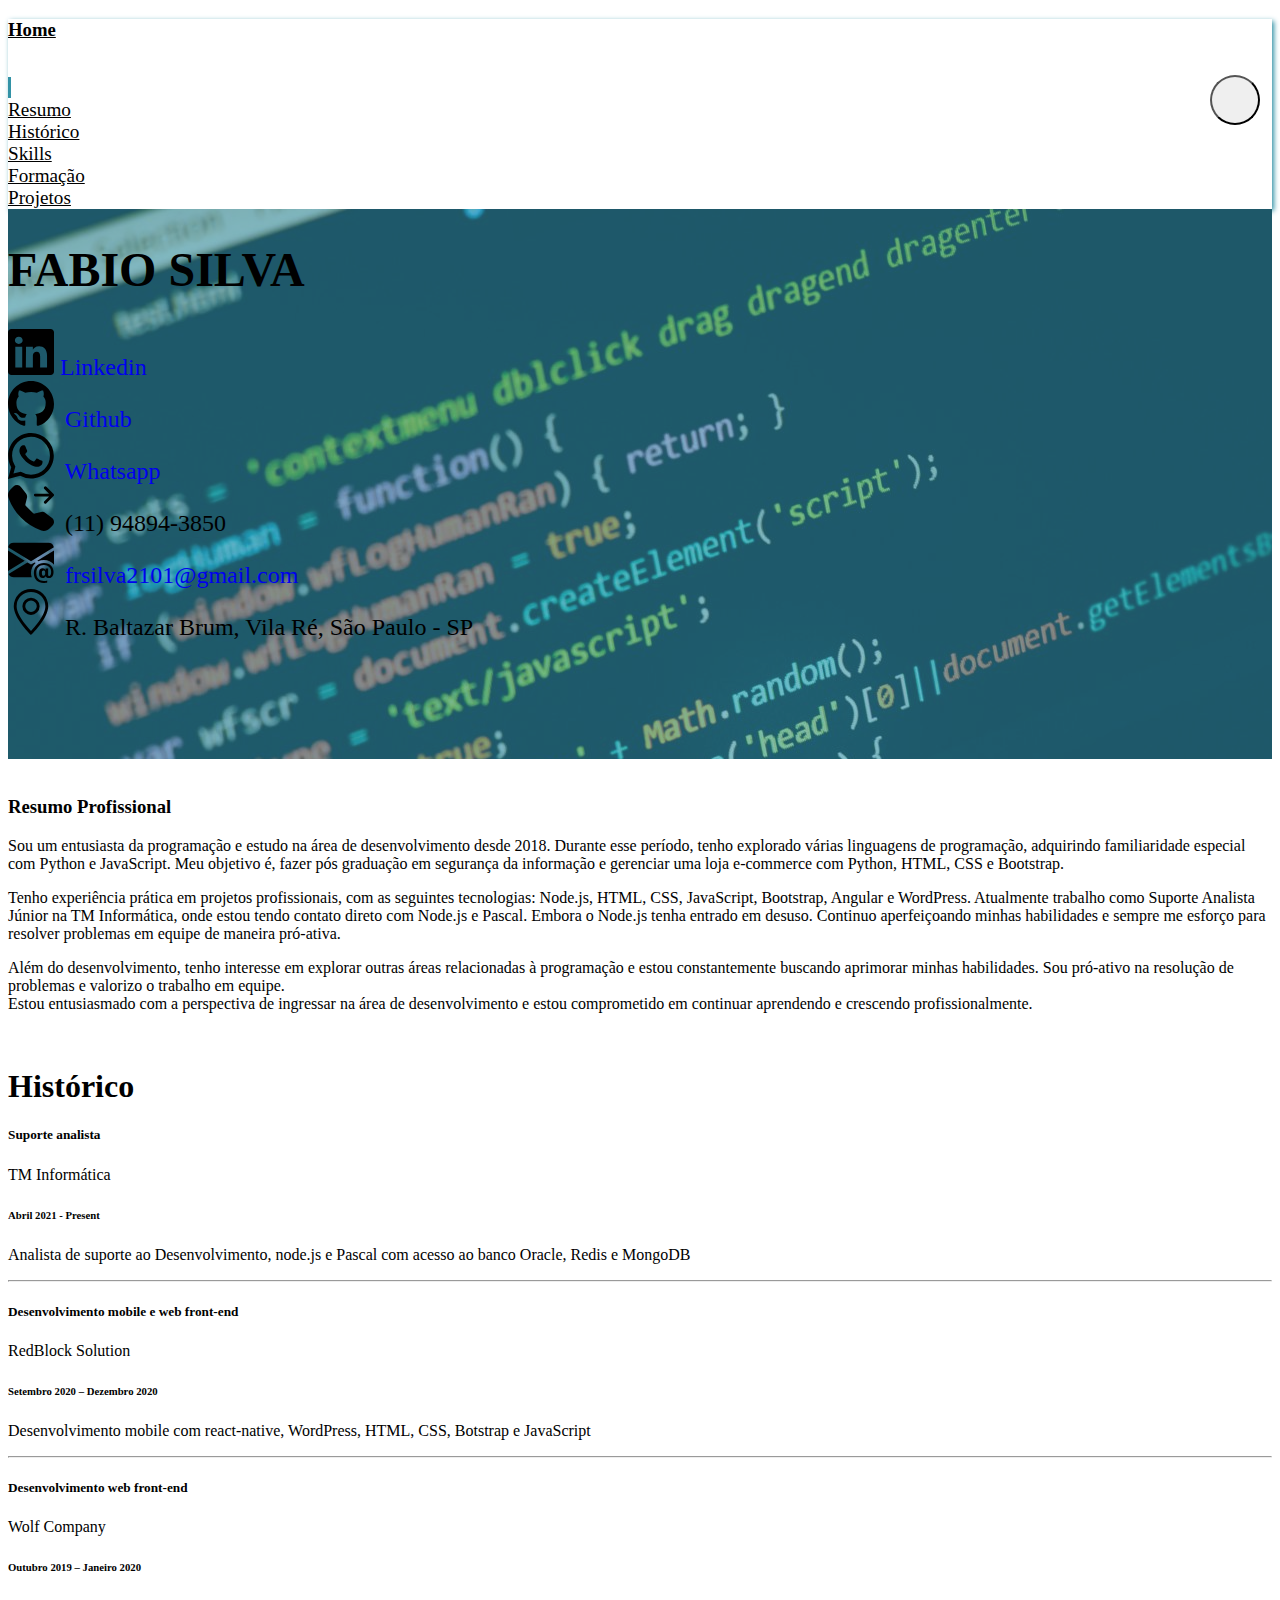
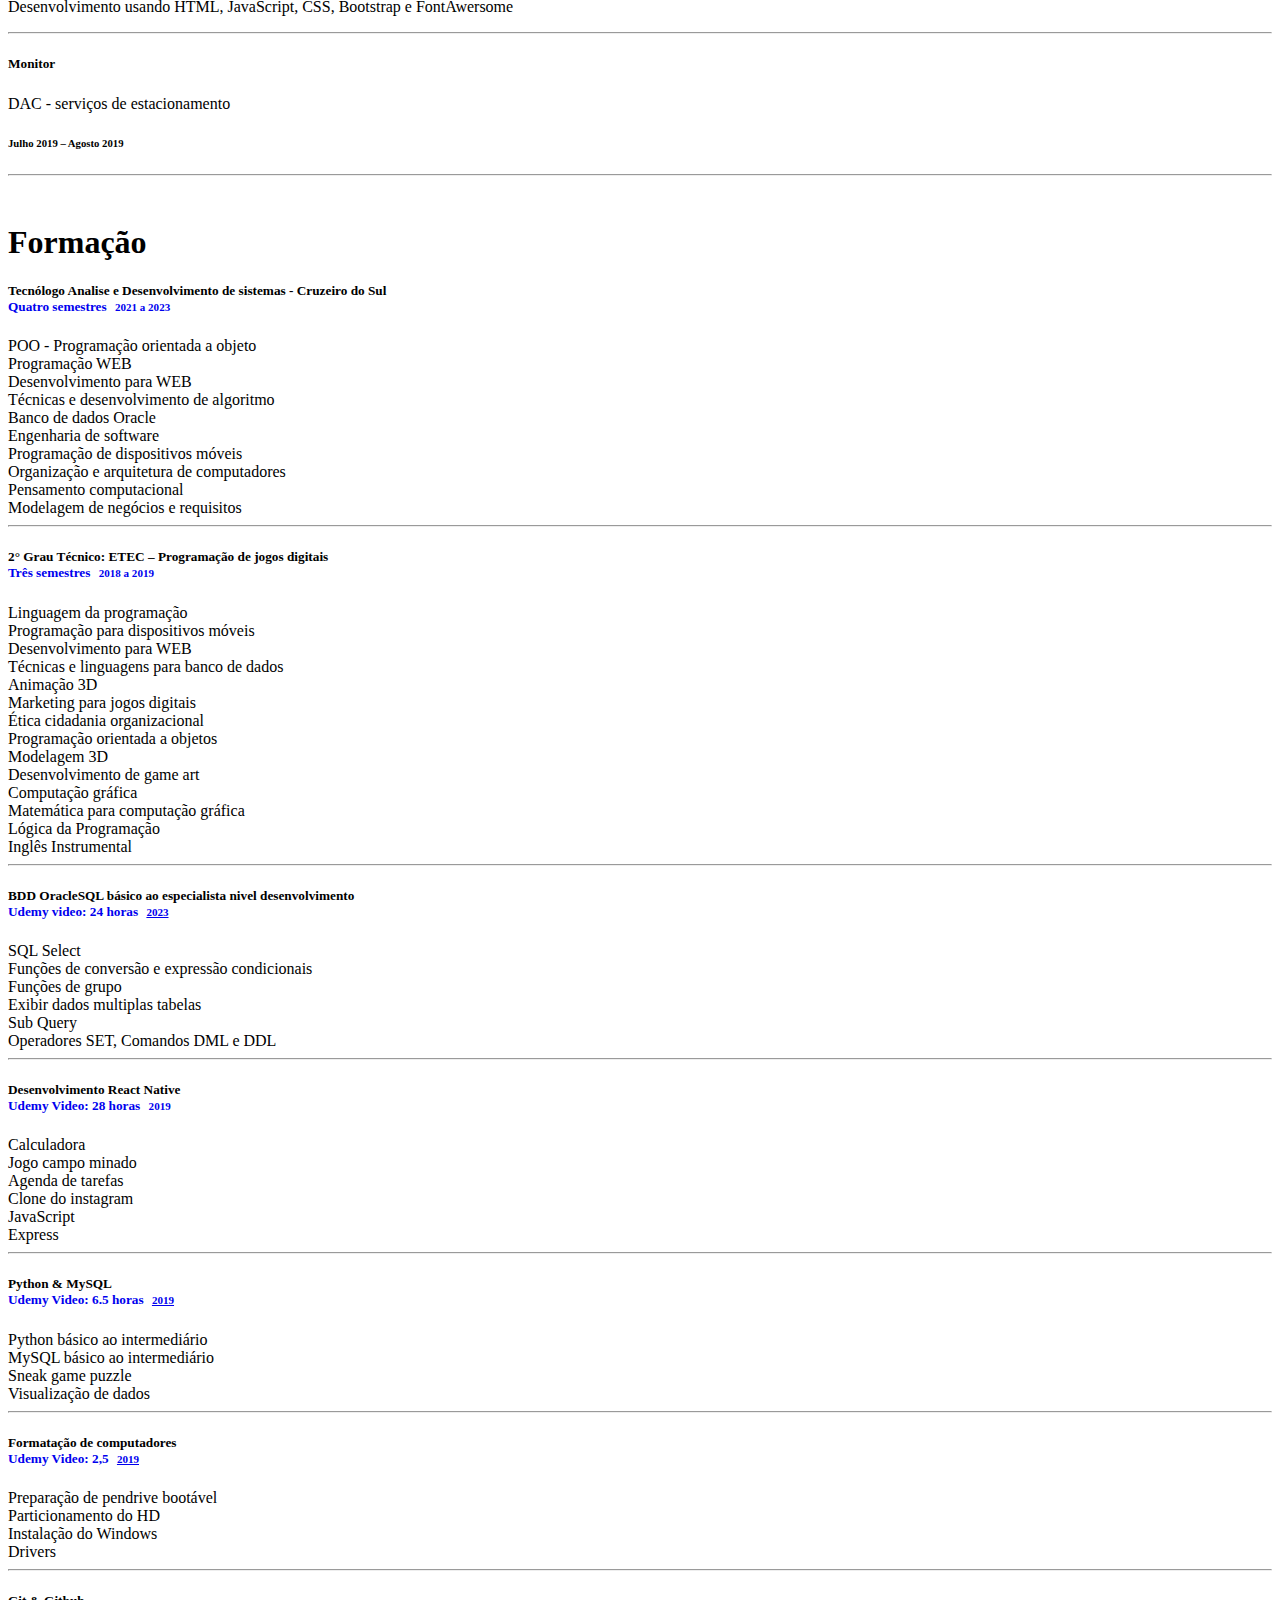
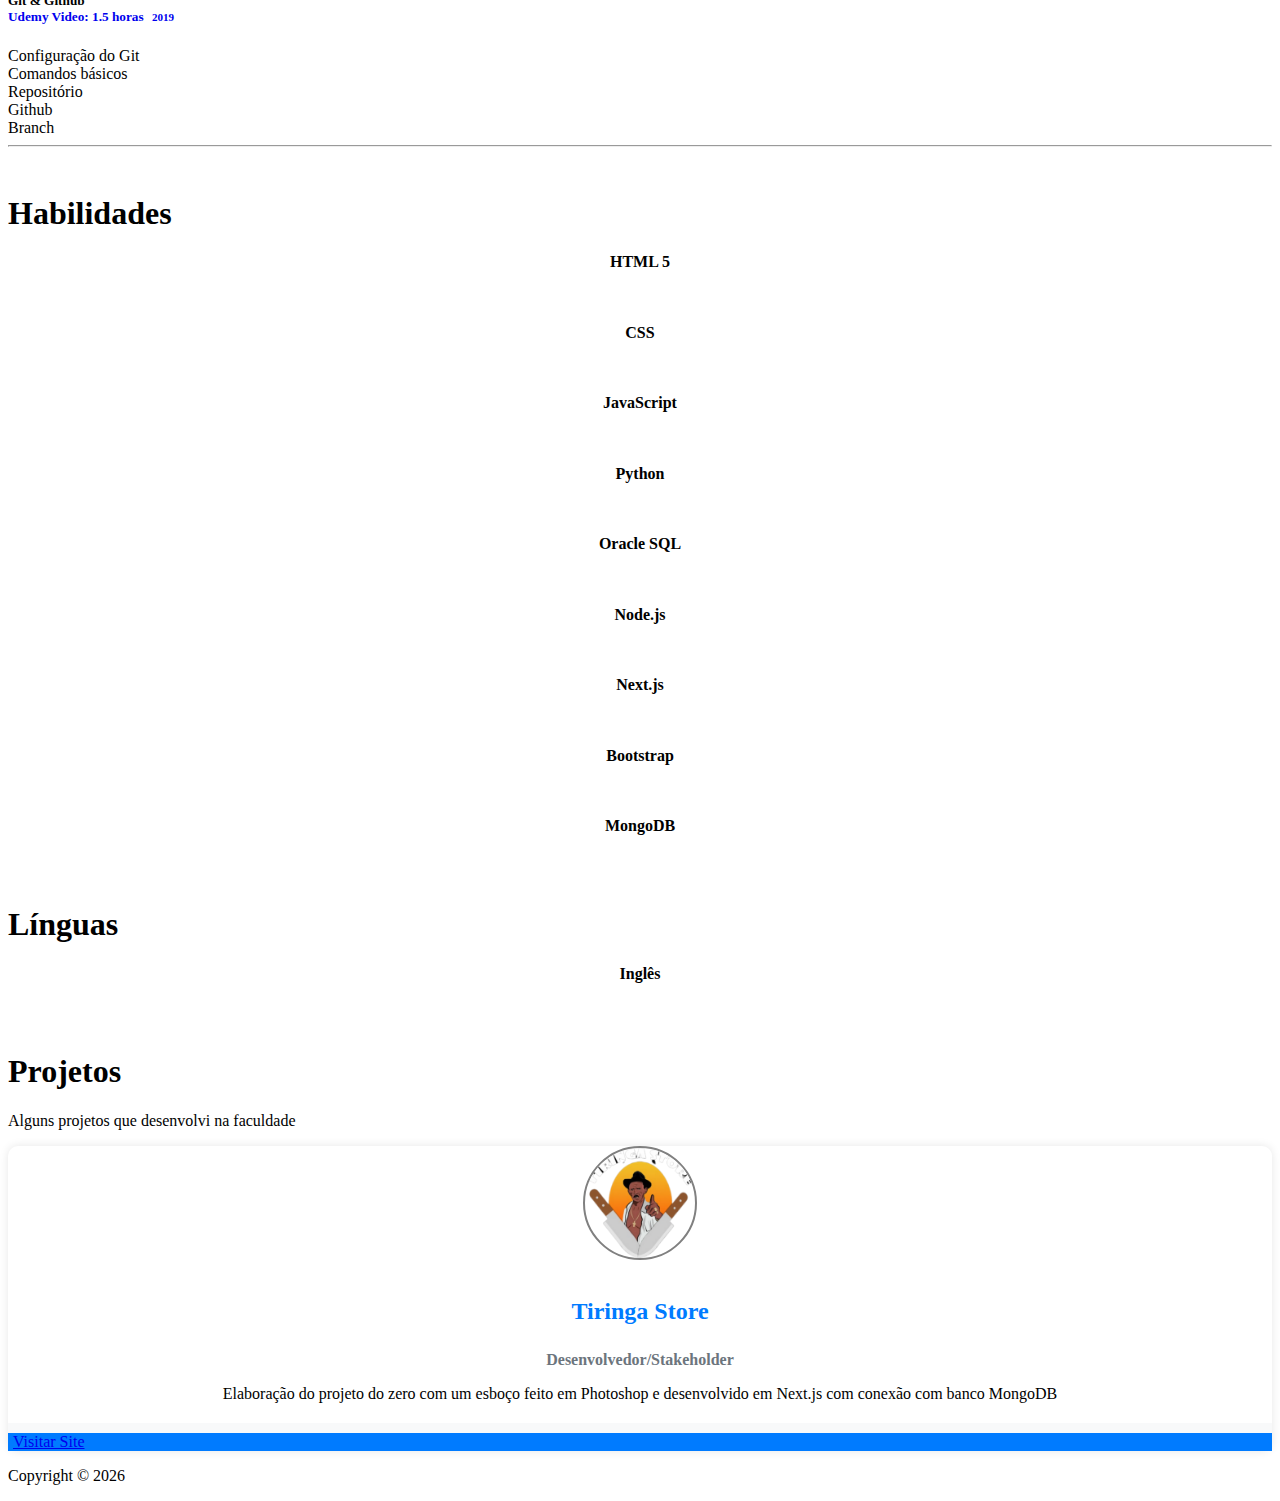
<file: project/index.html>
<!doctype html>
<html lang="en">

<head>
    <!-- Required meta tags -->
    <meta charset="utf-8">
    <!-- <meta name="viewport" content="width=device-width, initial-scale=1, shrink-to-fit=no"> -->
    <meta name="viewport" content="width=device-width, initial-scale=1">
    <script src="https://code.jquery.com/jquery-3.6.0.min.js"></script>

    <!-- Bootstrap CSS -->
    <!-- CSS only -->
    <link href="https://cdn.jsdelivr.net/npm/bootstrap@5.0.0-beta3/dist/css/bootstrap.min.css" rel="stylesheet"
        integrity="sha384-eOJMYsd53ii+scO/bJGFsiCZc+5NDVN2yr8+0RDqr0Ql0h+rP48ckxlpbzKgwra6" crossorigin="anonymous">
    <link rel="stylesheet" href="../css/style.css">
    <link rel="stylesheet" href="https://use.fontawesome.com/releases/v5.5.0/css/all.css"
        integrity="sha384-B4dIYHKNBt8Bc12p+WXckhzcICo0wtJAoU8YZTY5qE0Id1GSseTk6S+L3BlXeVIU" crossorigin="anonymous">
    <!-- Bootstrap 5.3 -->
    <script src="https://cdn.jsdelivr.net/npm/bootstrap@5.3.0-alpha3/dist/js/bootstrap.bundle.min.js"
        integrity="sha384-ENjdO4Dr2bkBIFxQpeoTz1HIcje39Wm4jDKdf19U8gI4ddQ3GYNS7NTKfAdVQSZe"
        crossorigin="anonymous"></script>
    <link href="https://cdn.jsdelivr.net/npm/bootstrap@5.3.0-alpha3/dist/css/bootstrap.min.css" rel="stylesheet"
        integrity="sha384-KK94CHFLLe+nY2dmCWGMq91rCGa5gtU4mk92HdvYe+M/SXH301p5ILy+dN9+nJOZ" crossorigin="anonymous">
    <!--Font awersome 5.15-->
    <link rel="stylesheet" href="https://cdnjs.cloudflare.com/ajax/libs/font-awesome/5.15.3/css/all.min.css"
        integrity="sha384-ZyHJiLdDlVJWWRRXl0FhxR2r3Pg3m2xrkkwPAd5+XmAdtv2fVnN54j64G1wO9qRr" crossorigin="anonymous">

    <title>Fabio Silva</title>
    <link rel="icon" type="image/x-icon" href="../img/icon.ico" />
</head>

<body id="home" data-spy="scroll" data-target="#main-nav">

    <nav id="main-nav" class="navbar dark-mode-div navbar-expand-sm fixed-top py-1">
        <button id="theme-toggle" class="theme-toggle">
            <i class="fas fa-moon"></i>
        </button>
        <div class="container">
            <a href="#home" class="navbar-brand p-0">
                <h3 class="d-inline align-middle">Home</h3>
            </a>
            <button class="navbar-toggler" data-toggle="collapse" data-target="#navBarCollapse">
                <span class="navbar-toggler-icon"></span>
            </button>
            <div class="collapse navbar-collapse " id="navBarCollapse">
                <ul class="navbar-nav ml-auto">
                    <li class="nav-item p-0 m-0">
                        <a href="#home" class="nav-link active">
                            <span class="fas fa-home"></span>
                        </a>
                    </li>
                    <li class="nav-item p-0 m-0">
                        <a href="#resumo" class="nav-link">Resumo</a>
                    </li>
                    <li class="nav-item p-0">
                        <a href="#history" class="nav-link">Histórico</a>
                    </li>
                    <li class="nav-item p-0">
                        <a href="#skills" class="nav-link">Skills</a>
                    </li>
                    <li class="nav-item p-0">
                        <a href="#formation" class="nav-link">Formação</a>
                    </li>
                    <li class="nav-item p-0">
                        <a href="#projetos" class="nav-link">Projetos</a>
                    </li>
                </ul>
            </div>
        </div>
    </nav>

    <!-- ìnicio -->
    <section id="showcase" class="py-5 mt-5">
        <div class="primary-overlay text-white">
            <div class="container">
                <div class="row justify-content-center">
                    <div class="col-lg-12 text-center" style="text-align-last: left;">
                        <div class="info">
                            <h1 class="display-1 mt-5 p-1">
                                FABIO SILVA
                            </h1>
                            <div>
                                <div class="justify-content-center col-md-8 py-1">
                                    <div class="text-white">
                                        <svg xmlns="http://www.w3.org/2000/svg" width="46" height="46"
                                            fill="currentColor" class="bi bi-linkedin" viewBox="0 0 16 16">
                                            <path
                                                d="M0 1.146C0 .513.526 0 1.175 0h13.65C15.474 0 16 .513 16 1.146v13.708c0 .633-.526 1.146-1.175 1.146H1.175C.526 16 0 15.487 0 14.854V1.146zm4.943 12.248V6.169H2.542v7.225h2.401zm-1.2-8.212c.837 0 1.358-.554 1.358-1.248-.015-.709-.52-1.248-1.342-1.248-.822 0-1.359.54-1.359 1.248 0 .694.521 1.248 1.327 1.248h.016zm4.908 8.212V9.359c0-.216.016-.432.08-.586.173-.431.568-.878 1.232-.878.869 0 1.216.662 1.216 1.634v3.865h2.401V9.25c0-2.22-1.184-3.252-2.764-3.252-1.274 0-1.845.7-2.165 1.193v.025h-.016a5.54 5.54 0 0 1 .016-.025V6.169h-2.4c.03.678 0 7.225 0 7.225h2.4z" />
                                        </svg>
                                        <a style="text-decoration: none;"
                                            href="https://www.linkedin.com/in/fabio-rodrigues-da-silva-308a53185/"
                                            target="_blank" class="text-white">Linkedin</a>
                                    </div>
                                </div>
                                <div class="justify-content-center col-md-8 py-1">
                                    <div class="text-white">
                                        <i><svg xmlns="http://www.w3.org/2000/svg" width="46" height="46"
                                                fill="currentColor" class="bi bi-github" viewBox="0 0 16 16">
                                                <path
                                                    d="M8 0C3.58 0 0 3.58 0 8c0 3.54 2.29 6.53 5.47 7.59.4.07.55-.17.55-.38 0-.19-.01-.82-.01-1.49-2.01.37-2.53-.49-2.69-.94-.09-.23-.48-.94-.82-1.13-.28-.15-.68-.52-.01-.53.63-.01 1.08.58 1.23.82.72 1.21 1.87.87 2.33.66.07-.52.28-.87.51-1.07-1.78-.2-3.64-.89-3.64-3.95 0-.87.31-1.59.82-2.15-.08-.2-.36-1.02.08-2.12 0 0 .67-.21 2.2.82.64-.18 1.32-.27 2-.27.68 0 1.36.09 2 .27 1.53-1.04 2.2-.82 2.2-.82.44 1.1.16 1.92.08 2.12.51.56.82 1.27.82 2.15 0 3.07-1.87 3.75-3.65 3.95.29.25.54.73.54 1.48 0 1.07-.01 1.93-.01 2.2 0 .21.15.46.55.38A8.012 8.012 0 0 0 16 8c0-4.42-3.58-8-8-8z">
                                                </path>
                                            </svg></i>
                                        <a href="https://github.com/Fabio2000" target="_blank" class="text-white"
                                            style="text-decoration: none;">Github</a>
                                    </div>
                                </div>
                                <div class="justify-content-center col-md-8 py-1">
                                    <div class="text-white">
                                        <i class=""><svg xmlns="http://www.w3.org/2000/svg" width="46" height="46"
                                                fill="currentColor" class="bi bi-whatsapp" viewBox="0 0 16 16">
                                                <path
                                                    d="M13.601 2.326A7.854 7.854 0 0 0 7.994 0C3.627 0 .068 3.558.064 7.926c0 1.399.366 2.76 1.057 3.965L0 16l4.204-1.102a7.933 7.933 0 0 0 3.79.965h.004c4.368 0 7.926-3.558 7.93-7.93A7.898 7.898 0 0 0 13.6 2.326zM7.994 14.521a6.573 6.573 0 0 1-3.356-.92l-.24-.144-2.494.654.666-2.433-.156-.251a6.56 6.56 0 0 1-1.007-3.505c0-3.626 2.957-6.584 6.591-6.584a6.56 6.56 0 0 1 4.66 1.931 6.557 6.557 0 0 1 1.928 4.66c-.004 3.639-2.961 6.592-6.592 6.592zm3.615-4.934c-.197-.099-1.17-.578-1.353-.646-.182-.065-.315-.099-.445.099-.133.197-.513.646-.627.775-.114.133-.232.148-.43.05-.197-.1-.836-.308-1.592-.985-.59-.525-.985-1.175-1.103-1.372-.114-.198-.011-.304.088-.403.087-.088.197-.232.296-.346.1-.114.133-.198.198-.33.065-.134.034-.248-.015-.347-.05-.099-.445-1.076-.612-1.47-.16-.389-.323-.335-.445-.34-.114-.007-.247-.007-.38-.007a.729.729 0 0 0-.529.247c-.182.198-.691.677-.691 1.654 0 .977.71 1.916.81 2.049.098.133 1.394 2.132 3.383 2.992.47.205.84.326 1.129.418.475.152.904.129 1.246.08.38-.058 1.171-.48 1.338-.943.164-.464.164-.86.114-.943-.049-.084-.182-.133-.38-.232z" />
                                            </svg></i>
                                        <a href="https://wa.me/+5511948943850" target="_blank" class="text-white"
                                            style="text-decoration: none;">Whatsapp</a>
                                    </div>
                                </div>
                                <div class="justify-content-center col-md-8 py-1">
                                    <div class="text-white">
                                        <i class=""><svg xmlns="http://www.w3.org/2000/svg" width="46" height="46"
                                                fill="currentColor" class="bi bi-telephone-forward-fill"
                                                viewBox="0 0 16 16">
                                                <path fill-rule="evenodd"
                                                    d="M1.885.511a1.745 1.745 0 0 1 2.61.163L6.29 2.98c.329.423.445.974.315 1.494l-.547 2.19a.678.678 0 0 0 .178.643l2.457 2.457a.678.678 0 0 0 .644.178l2.189-.547a1.745 1.745 0 0 1 1.494.315l2.306 1.794c.829.645.905 1.87.163 2.611l-1.034 1.034c-.74.74-1.846 1.065-2.877.702a18.634 18.634 0 0 1-7.01-4.42 18.634 18.634 0 0 1-4.42-7.009c-.362-1.03-.037-2.137.703-2.877L1.885.511zm10.761.135a.5.5 0 0 1 .708 0l2.5 2.5a.5.5 0 0 1 0 .708l-2.5 2.5a.5.5 0 0 1-.708-.708L14.293 4H9.5a.5.5 0 0 1 0-1h4.793l-1.647-1.646a.5.5 0 0 1 0-.708z" />
                                            </svg></i>
                                        <span>(11) 94894-3850</span>
                                    </div>
                                </div>

                                <div class=" justify-content-center col-md-8 py-1">
                                    <div class="text-white">
                                        <i><svg xmlns="http://www.w3.org/2000/svg" width="46" height="46"
                                                fill="currentColor" class="bi bi-envelope-at-fill" viewBox="0 0 16 16">
                                                <path
                                                    d="M2 2A2 2 0 0 0 .05 3.555L8 8.414l7.95-4.859A2 2 0 0 0 14 2H2Zm-2 9.8V4.698l5.803 3.546L0 11.801Zm6.761-2.97-6.57 4.026A2 2 0 0 0 2 14h6.256A4.493 4.493 0 0 1 8 12.5a4.49 4.49 0 0 1 1.606-3.446l-.367-.225L8 9.586l-1.239-.757ZM16 9.671V4.697l-5.803 3.546.338.208A4.482 4.482 0 0 1 12.5 8c1.414 0 2.675.652 3.5 1.671Z" />
                                                <path
                                                    d="M15.834 12.244c0 1.168-.577 2.025-1.587 2.025-.503 0-1.002-.228-1.12-.648h-.043c-.118.416-.543.643-1.015.643-.77 0-1.259-.542-1.259-1.434v-.529c0-.844.481-1.4 1.26-1.4.585 0 .87.333.953.63h.03v-.568h.905v2.19c0 .272.18.42.411.42.315 0 .639-.415.639-1.39v-.118c0-1.277-.95-2.326-2.484-2.326h-.04c-1.582 0-2.64 1.067-2.64 2.724v.157c0 1.867 1.237 2.654 2.57 2.654h.045c.507 0 .935-.07 1.18-.18v.731c-.219.1-.643.175-1.237.175h-.044C10.438 16 9 14.82 9 12.646v-.214C9 10.36 10.421 9 12.485 9h.035c2.12 0 3.314 1.43 3.314 3.034v.21Zm-4.04.21v.227c0 .586.227.8.581.8.31 0 .564-.17.564-.743v-.367c0-.516-.275-.708-.572-.708-.346 0-.573.245-.573.791Z" />
                                            </svg></i>
                                        <a href="mailto:frsilva2101@gmail.com" target="_blank" style="text-decoration: none;"
                                            class="text-white">frsilva2101@gmail.com</a>
                                    </div>
                                </div>
                                <div class="py-1">
                                    <div class="text-white">
                                        <i><svg xmlns="http://www.w3.org/2000/svg" width="46" height="46"
                                                fill="currentColor" class="bi bi-geo-alt" viewBox="0 0 16 16">
                                                <path
                                                    d="M12.166 8.94c-.524 1.062-1.234 2.12-1.96 3.07A31.493 31.493 0 0 1 8 14.58a31.481 31.481 0 0 1-2.206-2.57c-.726-.95-1.436-2.008-1.96-3.07C3.304 7.867 3 6.862 3 6a5 5 0 0 1 10 0c0 .862-.305 1.867-.834 2.94zM8 16s6-5.686 6-10A6 6 0 0 0 2 6c0 4.314 6 10 6 10z" />
                                                <path
                                                    d="M8 8a2 2 0 1 1 0-4 2 2 0 0 1 0 4zm0 1a3 3 0 1 0 0-6 3 3 0 0 0 0 6z" />
                                            </svg></i>
                                        R. Baltazar Brum, Vila Ré, São Paulo - SP
                                    </div>
                                </div>
                            </div>
                        </div>
                    </div>
                </div>
            </div>
        </div>
    </section>


    <!-- resumo -->
    <section id="resumo" class="bg-dark text-white py-5">
        <div class="container">
            <div class="row">
                <div class="col">
                    <div class="d-flex justify-content-center">
                        <div class="d-flex mb-4">
                            <i class="far fa-edit fa-2x pr-2"></i>
                            <h3>Resumo Profissional</h3>
                        </div>
                    </div>
                    <div class="d-flex">
                        <p class="lead">
                            Sou um entusiasta da programação e estudo na área de desenvolvimento desde 2018. Durante
                            esse período,
                            tenho explorado várias linguagens de programação, adquirindo familiaridade especial com
                            Python e
                            JavaScript. Meu objetivo é, fazer pós graduação em segurança da informação e gerenciar uma
                            loja e-commerce
                            com Python, HTML, CSS e Bootstrap.
                        </p>
                    </div>

                    <div class="d-flex">
                        <p>
                            Tenho experiência prática em projetos profissionais, com as
                            seguintes
                            tecnologias: Node.js, HTML, CSS, JavaScript, Bootstrap, Angular e WordPress. Atualmente
                            trabalho como
                            Suporte Analista Júnior na TM Informática, onde estou tendo contato direto com Node.js e
                            Pascal.
                            Embora o Node.js
                            tenha entrado em desuso. Continuo aperfeiçoando minhas habilidades e sempre me esforço para
                            resolver
                            problemas em equipe de maneira pró-ativa.
                        </p>
                    </div>
                    <div class="d-flex">
                        <p>
                            Além do desenvolvimento, tenho interesse em explorar outras áreas relacionadas à programação
                            e estou
                            constantemente buscando aprimorar minhas habilidades. Sou pró-ativo na resolução de
                            problemas e valorizo o
                            trabalho em equipe.<br>
                            Estou entusiasmado com a perspectiva de ingressar na área de desenvolvimento e estou
                            comprometido em
                            continuar aprendendo e crescendo profissionalmente.
                        </p>
                    </div>
                </div>

            </div>
        </div>


        </div>
    </section>

    <!-- Histórico e skills -->
    <section id="historyeducationskills">
        <div class="container">
            <div class="row">
                <div id="historico" class="col-md-8">
                    <div class="row">
                        <div id="history" class="col text-center">
                            <div class="m-5">
                                <div class="d-flex">
                                    <i class="fas fa-briefcase fa-3x pr-3 text-primary"></i>
                                    <h1 class="text-primary pb-3">
                                        Histórico
                                    </h1>
                                </div>
                                <div class="d-flex">
                                    <div class="container">
                                        <div class="row">
                                            <div>
                                                <div>
                                                    <div class="col-12 text-left dark-mode-div">
                                                        <h5>
                                                            Suporte analista
                                                        </h5>
                                                        <p>TM Informática</p>
                                                    </div>
                                                    <div class="col-12 text-left dark-mode-div">
                                                        <h6 class="text-primary">Abril 2021 - Present</h6>
                                                    </div>
                                                    <div class="col-12 text-start lead">
                                                        <p>Analista de suporte ao Desenvolvimento, node.js e Pascal com
                                                            acesso ao banco Oracle,
                                                            Redis e MongoDB
                                                        </p>
                                                    </div>
                                                </div>
                                                <hr>
                                                <div>
                                                    <div class="col-12 title dark-mode-div">
                                                        <h5>
                                                            Desenvolvimento mobile e web front-end
                                                        </h5>
                                                        <p>RedBlock Solution
                                                        </p>
                                                    </div>
                                                    <div class="col-12 text-left dark-mode-div">
                                                        <h6 class="text-primary">Setembro 2020 – Dezembro 2020</h6>
                                                    </div>
                                                    <div class="col-12 text-start lead">
                                                        <p>Desenvolvimento mobile com react-native, WordPress, HTML,
                                                            CSS, Botstrap e JavaScript
                                                        </p>
                                                    </div>
                                                    <hr>
                                                </div>
                                                <div class="col-12 text-left dark-mode-div">
                                                    <h5>
                                                        Desenvolvimento web front-end
                                                    </h5>
                                                    <p>Wolf Company</p>
                                                </div>
                                                <div class="col-12 text-left dark-mode-div">
                                                    <h6 class="text-primary">Outubro 2019 – Janeiro 2020</h6>
                                                </div>
                                                <div class="col-12 text-start lead">
                                                    <p> Desenvolvimento usando HTML, JavaScript, CSS, Bootstrap e
                                                        FontAwersome
                                                    </p>
                                                </div>
                                                <hr>
                                            </div>
                                            <div>
                                                <div class="col-12 text-left dark-mode-div">
                                                    <h5>
                                                        Monitor
                                                    </h5>
                                                    <p>DAC - serviços de estacionamento</p>
                                                </div>
                                                <div class="col-12 text-left dark-mode-div">
                                                    <h6 class="text-primary">Julho 2019 – Agosto 2019</h6>
                                                </div>

                                                <hr>
                                            </div>
                                        </div>
                                    </div>
                                </div>
                            </div>
                        </div>
                    </div>

                    <div id="education" class="col text-center">
                        <div class="m-5">
                            <div class="d-flex">
                                <i class="fas fa-graduation-cap fa-3x pr-3 text-primary"></i>
                                <h1 class="text-primary pb-3">
                                    Formação
                                </h1>
                            </div>
                        </div>
                        <div class="d-flex">
                            <div class="container">
                                <div class="row">
                                    <div id="formation">
                                        <div>
                                            <div class="col-12 title dark-mode-div">
                                                <h5>
                                                    Tecnólogo Analise e Desenvolvimento de sistemas - Cruzeiro do
                                                    Sul<br>
                                                    <a href="#" style="text-decoration: none;">Quatro
                                                        semestres</a>
                                                    <a href="#" style="text-decoration: none;"
                                                        class="btn btn-outline-light ">
                                                        <i class="fas fa-cloud-download-alt "></i>
                                                        <small> 2021 a 2023</small>
                                                    </a>
                                                </h5>
                                            </div>
                                            <div class="col-12 text-left dark-mode-div">
                                                <ul>
                                                    <li class="dark-mode-item">POO - Programação orientada a objeto</li>
                                                    <li class="dark-mode-item">Programação WEB</li>
                                                    <li class="dark-mode-item">Desenvolvimento para WEB</li>
                                                    <li class="dark-mode-item">Técnicas e desenvolvimento de algoritmo
                                                    </li>
                                                    <li class="dark-mode-item">Banco de dados Oracle</li>
                                                    <li class="dark-mode-item">Engenharia de software</li>
                                                    <li class="dark-mode-item">Programação de dispositivos móveis</li>
                                                    <li class="dark-mode-item">Organização e arquitetura de computadores
                                                    </li>
                                                    <li class="dark-mode-item">Pensamento computacional</li>
                                                    <li class="dark-mode-item">Modelagem de negócios e requisitos</li>
                                                </ul>
                                            </div>

                                            <hr>
                                        </div>
                                        <div class="col-12 text-left dark-mode-div">
                                            <h5>
                                                2° Grau Técnico: ETEC – Programação de jogos digitais <br>
                                                <a style="text-decoration: none;"target="_blank"
                                                    href="https://drive.google.com/file/d/1DjtVmll8HXB3UR7dczctitbvIbwYzZJ3/view?usp=sharing">Três
                                                    semestres</a>
                                                <a style="text-decoration: none;"target="_blank"
                                                    href="https://drive.google.com/file/d/1DjtVmll8HXB3UR7dczctitbvIbwYzZJ3/view?usp=sharing"
                                                    class="btn btn-outline-light ">
                                                    <i class="fas fa-cloud-download-alt"></i>
                                                    <small> 2018 a 2019</small>
                                                </a>
                                            </h5>
                                        </div>
                                        <div class="col-12 text-left dark-mode-div">
                                            <ul>
                                                <li class="dark-mode-item">Linguagem da programação</li>
                                                <li class="dark-mode-item">Programação para dispositivos móveis</li>
                                                <li class="dark-mode-item">Desenvolvimento para WEB</li>
                                                <li class="dark-mode-item">Técnicas e linguagens para banco de dados
                                                </li>
                                                <li class="dark-mode-item">Animação 3D</li>
                                                <li class="dark-mode-item">Marketing para jogos digitais</li>
                                                <li class="dark-mode-item">Ética cidadania organizacional</li>
                                                <li class="dark-mode-item">Programação orientada a objetos</li>
                                                <li class="dark-mode-item">Modelagem 3D</li>
                                                <li class="dark-mode-item">Desenvolvimento de game art</li>
                                                <li class="dark-mode-item">Computação gráfica</li>
                                                <li class="dark-mode-item">Matemática para computação gráfica</li>
                                                <li class="dark-mode-item">Lógica da Programação</li>
                                                <li class="dark-mode-item">Inglês Instrumental</li>
                                            </ul>
                                        </div>


                                        <hr>
                                        <div>
                                            <div class="col-12 text-start">
                                                <h5>
                                                    BDD OracleSQL básico ao especialista nivel desenvolvimento
                                                    <br>
                                                    <a style="text-decoration: none;" target="_blank"
                                                        href="https://www.udemy.com/certificate/UC-bf1a388f-4d74-41f3-b210-8f5a791dd5aa/">Udemy
                                                        video: 24 horas</a>
                                                    <a href="https://www.udemy.com/certificate/UC-bf1a388f-4d74-41f3-b210-8f5a791dd5aa/"
                                                        target="_blank" class="btn btn-outline-light ">
                                                        <i class="fas fa-cloud-download-alt "></i> <small>2023</small>
                                                    </a>
                                                </h5>
                                            </div>
                                            <div class="col-12 text-left dark-mode-div">
                                                <ul>
                                                    <li class="list-group-item py-0 dark-mode-item">SQL Select</li>
                                                    <li class="list-group-item py-0 dark-mode-item">Funções de conversão
                                                        e expressão condicionais</li>
                                                    <li class="list-group-item py-0 dark-mode-item">Funções de grupo
                                                    </li>
                                                    <li class="list-group-item py-0 dark-mode-item">Exibir dados
                                                        multiplas tabelas</li>
                                                    <li class="list-group-item py-0 dark-mode-item">Sub Query</li>
                                                    <li class="list-group-item py-0 dark-mode-item">Operadores SET,
                                                        Comandos DML e DDL</li>
                                                </ul>
                                            </div>
                                            <hr>
                                        </div>
                                        <div>
                                            <div class="col-12 text-left dark-mode-div">
                                                <h5>
                                                    Desenvolvimento React Native
                                                    <br>
                                                    <a style="text-decoration: none;" target="_blank"
                                                        href="https://www.udemy.com/certificate/UC-N105W2JJ/">Udemy
                                                        Video: 28 horas </a>
                                                    <a style="text-decoration: none;" target="_blank"
                                                        href="https://udemy-certificate.s3.amazonaws.com/pdf/UC-N105W2JJ.pdf"
                                                        class="btn btn-outline-light ">
                                                        <i class="fas fa-cloud-download-alt"></i>
                                                        <small>2019</small>
                                                    </a>
                                                </h5>
                                            </div>
                                            <div class="col-12 text-left dark-mode-div">
                                                <ul>
                                                    <li class="list-group-item py-0 dark-mode-item">Calculadora</li>
                                                    <li class="list-group-item py-0 dark-mode-item">Jogo campo minado
                                                    </li>
                                                    <li class="list-group-item py-0 dark-mode-item">Agenda de tarefas
                                                    </li>
                                                    <li class="list-group-item py-0 dark-mode-item">Clone do instagram
                                                    </li>
                                                    <li class="list-group-item py-0 dark-mode-item">JavaScript</li>
                                                    <li class="list-group-item py-0 dark-mode-item">Express</li>
                                                </ul>
                                            </div>
                                            <hr>
                                        </div>

                                        <div class="col-12 text-left dark-mode-div">
                                            <h5>
                                                Python & MySQL
                                                <br>
                                                <a style="text-decoration: none;" target="_blank"
                                                    href="https://udemy-certificate.s3.amazonaws.com/image/UC-B8VS0E8C.jpg">Udemy
                                                    Video: 6.5 horas</a>
                                                <a href="https://udemy-certificate.s3.amazonaws.com/pdf/UC-B8VS0E8C.pdf"
                                                    target="_blank" class="btn btn-outline-light ">
                                                    <i class="fas fa-cloud-download-alt"></i> <small>2019</small>
                                                </a>
                                            </h5>
                                        </div>
                                        <div class="col-12 text-left dark-mode-div">
                                            <ul>
                                                <li class="list-group-item py-0 dark-mode-item">Python básico ao
                                                    intermediário</li>
                                                <li class="list-group-item py-0 dark-mode-item">MySQL básico ao
                                                    intermediário</li>
                                                <li class="list-group-item py-0 dark-mode-item">Sneak game puzzle</li>
                                                <li class="list-group-item py-0 dark-mode-item">Visualização de dados
                                                </li>
                                            </ul>
                                        </div>
                                        <hr>
                                        <div>
                                            <div class="col-12 text-left dark-mode-div">
                                                <h5>
                                                    Formatação de computadores
                                                    <br>
                                                    <a style="text-decoration: none;" target="_blank"
                                                        href="https://udemy-certificate.s3.amazonaws.com/image/UC-EOR8RDP1.jpg">Udemy
                                                        Video: 2,5</a>
                                                    <a href="https://udemy-certificate.s3.amazonaws.com/pdf/UC-EOR8RDP1.pdf"
                                                        target="_blank" class="btn btn-outline-light ">
                                                        <i class="fas fa-cloud-download-alt"></i> <small>2019</small>
                                                    </a>
                                                </h5>
                                            </div>
                                            <div class="col-12 text-left dark-mode-div">
                                                <ul>
                                                    <li class="list-group-item py-0 dark-mode-item">Preparação de
                                                        pendrive bootável</li>
                                                    <li class="list-group-item py-0 dark-mode-item">Particionamento do
                                                        HD</li>
                                                    <li class="list-group-item py-0 dark-mode-item">Instalação do
                                                        Windows</li>
                                                    <li class="list-group-item py-0 dark-mode-item">Drivers</li>
                                                </ul>
                                            </div>
                                            <hr>
                                        </div>
                                        <div>
                                            <div class="col-12 text-left dark-mode-div">
                                                <h5>
                                                    Git & Github
                                                    <br>
                                                    <a style="text-decoration: none;" target="_blank"
                                                        href="https://www.udemy.com/certificate/UC-201b8fd1-f307-4314-bb96-56a154c48d39/">Udemy
                                                        Video: 1.5 horas</a>
                                                    <a style="text-decoration: none;" target="_blank"
                                                        href="https://udemy-certificate.s3.amazonaws.com/pdf/UC-201b8fd1-f307-4314-bb96-56a154c48d39.pdf"
                                                        class="btn btn-outline-light ">
                                                        <i class="fas fa-cloud-download-alt"></i> <small>2019</small>
                                                    </a>
                                                </h5>
                                            </div>
                                            <div class="col-12 text-left dark-mode-div">
                                                <ul>
                                                    <li class="list-group-item py-0 dark-mode-item">Configuração do Git
                                                    </li>
                                                    <li class="list-group-item py-0 dark-mode-item">Comandos básicos
                                                    </li>
                                                    <li class="list-group-item py-0 dark-mode-item">Repositório</li>
                                                    <li class="list-group-item py-0 dark-mode-item">Github</li>
                                                    <li class="list-group-item py-0 dark-mode-item">Branch</li>
                                                </ul>
                                            </div>
                                            <hr>
                                        </div>

                                    </div>
                                </div>
                            </div>
                        </div>
                    </div>


                </div>
                <div class="col-md-4">
                    <div class="row">
                        <div id="skills" class="text-center m-4 col">
                            <div class="d-flex p-3">
                                <i class="fas fa-align-center fa-3x pr-3 text-primary"></i>
                                <h1 class="text-primary pb-3">
                                    Habilidades
                                </h1>
                            </div>
                            <div class="card-body py-5 dark-mode-card">
                                <h4>HTML 5</h4>
                                <div class="progress">
                                    <div class="progress-bar progress-bar-striped progress-bar-animated dark-mode-progress"
                                        role="progressbar" aria-valuenow="75" aria-valuemin="0" aria-valuemax="100"
                                        style="width: 85%"></div>
                                </div>
                                <h4>CSS</h4>
                                <div class="progress">
                                    <div class="progress-bar progress-bar-striped progress-bar-animated dark-mode-progress"
                                        role="progressbar" aria-valuenow="75" aria-valuemin="0" aria-valuemax="100"
                                        style="width: 85%"></div>
                                </div>
                                <h4>JavaScript</h4>
                                <div class="progress">
                                    <div class="progress-bar progress-bar-striped progress-bar-animated dark-mode-progress"
                                        role="progressbar" aria-valuenow="75" aria-valuemin="0" aria-valuemax="100"
                                        style="width: 60%"></div>
                                </div>
                                <h4>Python</h4>
                                <div class="progress">
                                    <div class="progress-bar progress-bar-striped progress-bar-animated dark-mode-progress"
                                        role="progressbar" aria-valuenow="75" aria-valuemin="0" aria-valuemax="100"
                                        style="width: 85%"></div>
                                </div>
                                <h4>Oracle SQL</h4>
                                <div class="progress">
                                    <div class="progress-bar progress-bar-striped progress-bar-animated dark-mode-progress"
                                        role="progressbar" aria-valuenow="75" aria-valuemin="0" aria-valuemax="100"
                                        style="width: 50%"></div>
                                </div>
                                <h4>Node.js</h4>
                                <div class="progress">
                                    <div class="progress-bar progress-bar-striped progress-bar-animated dark-mode-progress"
                                        role="progressbar" aria-valuenow="75" aria-valuemin="0" aria-valuemax="100"
                                        style="width: 40%"></div>
                                </div>
                                <h4>Next.js</h4>
                                <div class="progress">
                                    <div class="progress-bar progress-bar-striped progress-bar-animated dark-mode-progress"
                                        role="progressbar" aria-valuenow="75" aria-valuemin="0" aria-valuemax="100"
                                        style="width: 55%"></div>
                                </div>
                                <h4>Bootstrap</h4>
                                <div class="progress">
                                    <div class="progress-bar progress-bar-striped progress-bar-animated dark-mode-progress"
                                        role="progressbar" aria-valuenow="75" aria-valuemin="0" aria-valuemax="100"
                                        style="width: 100%"></div>
                                </div>
                                <h4>MongoDB</h4>
                                <div class="progress">
                                    <div class="progress-bar progress-bar-striped progress-bar-animated dark-mode-progress"
                                        role="progressbar" aria-valuenow="75" aria-valuemin="0" aria-valuemax="100"
                                        style="width: 55%"></div>
                                </div>
                            </div>
                        </div>
                        <div id="languages" class="text-center m-1 px-4 col">
                            <div class="d-flex p-9">
                                <i class="fas fa-language fa-3x pr-3 text-primary"></i>
                                <h1 class="text-primary pb-3">
                                    Línguas
                                </h1>
                            </div>
                            <div class="card-body py-5 dark-mode-card">
                                <h4>Inglês</h4>
                                <div class="progress">
                                    <div class="progress-bar progress-bar-striped progress-bar-animated dark-mode-progress"
                                        role="progressbar" aria-valuenow="75" aria-valuemin="0" aria-valuemax="100"
                                        style="width: 35%"></div>
                                </div>
                            </div>
                        </div>
                    </div>
                    <div id="projetos" class="mb-5">
                        <div class="d-flex">
                            <i class="fas fa-code fa-3x pr-3 text-primary"></i>
                            <h1 class="text-primary pb-3">
                                Projetos
                            </h1>
                        </div>

                        <p class="lead">
                            Alguns projetos que desenvolvi na faculdade
                        </p>
                    </div>
                    <div>
                        <div class="card dark-mode-div">
                            <div class="card-body">
                                <img src="../img/cearense.png" alt="" class="img-fluid rounded-circle mb-3 card-image">
                                <h3 class="text-primary card-title">Tiringa Store</h3>
                                <h5 class=" card-subtitle">Desenvolvedor/Stakeholder</h5>
                                <p class="card-text">Elaboração do projeto do zero com um esboço feito em Photoshop e
                                    desenvolvido em Next.js com conexão com banco MongoDB</p>
                            </div>
                            <div class="card-footer">
                                <a href="https://tiringastore.vercel.app/" class="btn btn-primary" target="_blank">
                                    <i class="fab fa-chrome"></i> Visitar Site
                                </a>
                            </div>
                        </div>
                    </div>

                </div>

            </div>
        </div>
    </section>

    <!-- FOOTER -->

    <footer id="main-footer" class="pt-2 pb-0 bg-primary text-white">
        <div class="container">
            <div class="row text-center">
                <div class="col-md-12 ml-auto">
                    <p class="lead">
                        Copyright &copy; <span id="year"></span>
                    </p>
                </div>
            </div>
        </div>
    </footer>
    <script src="../js/script.js"></script>
</body>

</html>
</file>
<file: css/style.css>
body.dark {
  color: #ccc;
  /* Cor do texto no tema escuro */
  background-color: #333;
  /* Cor de fundo no tema escuro */
}
.dark .dark-mode-div {
  background-color: #333;
  color: #fff;
  padding: 1px;
  margin-bottom: 1px;
}

.dark-mode-div ul {
  list-style: none;
  padding: 0;
  margin: 0;
}

.dark-mode-div li {
  padding: 0;
  margin: 0;
  position: relative;
}
.title{
  text-align: initial;
}

.dark-mode-div li::before {
  
  position: absolute;
  left: 0;
  bottom: 0;
  width: 100%;
  height: 1px;
  background-color: rgb(255, 255, 255); /* substitua pela cor desejada */
}



.dark .dark-mode-div h5 {
  margin-bottom: 0;
}


.theme-toggle {
  position: fixed;
  top: 75px;
  right: 20px;
  z-index: 999;
  border-radius: 50%;
  padding: 10px;
  display: flex;
}




.theme-toggle.dark {
  background-color: #fff;
  color: #333;
}

.theme-toggle i {
  margin-right: 5px;
}

.theme-toggle:before {
  content: "";
  position: absolute;
  top: 50%;
  left: 50%;
  transform: translate(-50%, -50%);
  width: 100%;
  height: 100%;
  background-color: rgba(0, 0, 0, 0.1);
  z-index: -1;
  opacity: 0;
  transition: opacity 0.3s ease;
}

.theme-toggle.dark:before {
  background-color: rgba(255, 255, 255, 0.1);
}

.theme-toggle:hover:before {
  opacity: 1;
}

/* Estilos adicionais para conteúdo dentro do corpo */
#main-nav .navbar-brand,
#main-nav .nav-link {
  color: inherit;
}

#main-nav .navbar-toggler-icon {
  background-image: url("data:image/svg+xml,%3csvg xmlns='http://www.w3.org/2000/svg' viewBox='0 0 30 30' width='30' height='30'%3e%3cpath stroke='rgba(0, 0, 0, 0.5)' stroke-linecap='round' stroke-miterlimit='10' stroke-width='2' d='M4 7h22M4 15h22M4 23h22'/%3e%3c/svg%3e");
}

#main-nav .navbar-toggler {
  border: none;
  padding: 0.25rem;
  background-color: transparent;
}

.navbar {
  box-shadow: 2px 2px 5px #3292a6;
  opacity: 100;
  background: rgb(255, 255, 255);

}

.navbar .nav-item {
  font-size: 1.2rem;
  padding-right: 1rem;
}

.navbar .nav-item .active {
  border-left: 3px solid #3292a6 !important;
}

#showcase {
  position: relative;
  background: url("../img/c_plus_plus_small.jpg");
  min-height: 550px;
}

#showcase .primary-overlay {
  background: rgba(50, 146, 166, 0.6);
  position: absolute;
  top: 0;
  left: 0;
  width: 100%;
  height: 100%;
}

i {
  margin-right: 5px;
}

#background {
  max-width: 100%;
  height: 20;
}

#historico {
  text-align-last: left;

}

#logofabio {
  padding-top: 7rem;
  padding-left: 5rem;
}

.info {
  font-size: x-large;
}

.info-header {
  width: 50%;
  margin: auto;
  border-bottom: 2px solid #ddd;
}

#projects img {
  margin-top: -50px;
}

#projects .list-group .list-group-flush {
  background: transparent;
}
.card {
  border: none;
  box-shadow: 0 0 10px rgba(0, 0, 0, 0.1);
  border-radius: 10px;
}

#projects .card:hover {
  background: #3292a6;
  color: #fff;
}

#projects .card:hover .fab {
  color: white;
}

#projects .card:hover h3 {
  color: #fff !important;
}

#projects .card:hover .text-muted {
  color: white !important;
}

#projects .card:hover .list-group-item {
  background: transparent !important;
}

#projects .card:hover .list-group-item a {
  color: #fff;
}

#imglogofabio {
  border: 3px solid #fff;
}

@media (max-width: 768px) {
  #showcase {
    min-height: 500px;
  }

  #showcase h1 {
    font-size: 3.5rem;
  }

  .mb-resp {
    margin-bottom: 1rem;
  }
}

@media (min-width: 768px) {
  #projects .card {
    min-height: 450px;
  }

  #projects .card .card-body {
    min-height: 450px;
  }
}
.card-body {
  text-align: center;
}

.card-image {
  border: 2px solid gray;
  height: 110px;
  width: 110px;
  background: #fff;
  border-radius: 50%;
  margin-bottom: 10px;
}

.card-title {
  font-size: 1.5rem;
  color: #007bff;
  margin-bottom: 5px;
}

.card-subtitle {
  font-size: 1rem;
  color: #6c757d;
  margin-bottom: 15px;
}

.card-text {
  margin-bottom: 20px;
}

.card-footer {
  background-color: #f8f9fa;
  border-top: none;
  padding-top: 10px;
}

.btn-primary {
  background-color: #007bff;
  border-color: #007bff;
}

.btn-primary:hover {
  background-color: #0069d9;
  border-color: #0062cc;
}

.btn-primary:focus,
.btn-primary.focus {
  box-shadow: 0 0 0 0.2rem rgba(0, 123, 255, 0.5);
}

.btn-primary.disabled,
.btn-primary:disabled {
  background-color: #007bff;
  border-color: #007bff;
}

.btn-primary:not(:disabled):not(.disabled).active,
.btn-primary:not(:disabled):not(.disabled):active,
.show > .btn-primary.dropdown-toggle {
  background-color: #0062cc;
  border-color: #005cbf;
}

.dark-mode-div .card-footer {
  color: #b8c2cc;
  display: grid;
}

.progress {
  height: 10px;
}

/* Estilos para telas menores, como dispositivos móveis */
@media (max-width: 576px) {
  .theme-toggle {
    width: 30px;
    height: 30px;
  }

  .theme-toggle i {
    font-size: 14px;
    align-self: center;
  }
}

/* Estilos para telas maiores, como tablets */
@media (min-width: 768px) {
  .theme-toggle {
    width: 40px;
    height: 40px;
  }

  .theme-toggle i {
    font-size: 16px;
    align-self: center;
  }
}

/* Estilos para telas maiores, como desktops */
@media (min-width: 992px) {
  .theme-toggle {
    width: 50px;
    height: 50px;
  }

  .theme-toggle i {
    font-size: 18px;
    align-self: center;
  }
}
</file>
